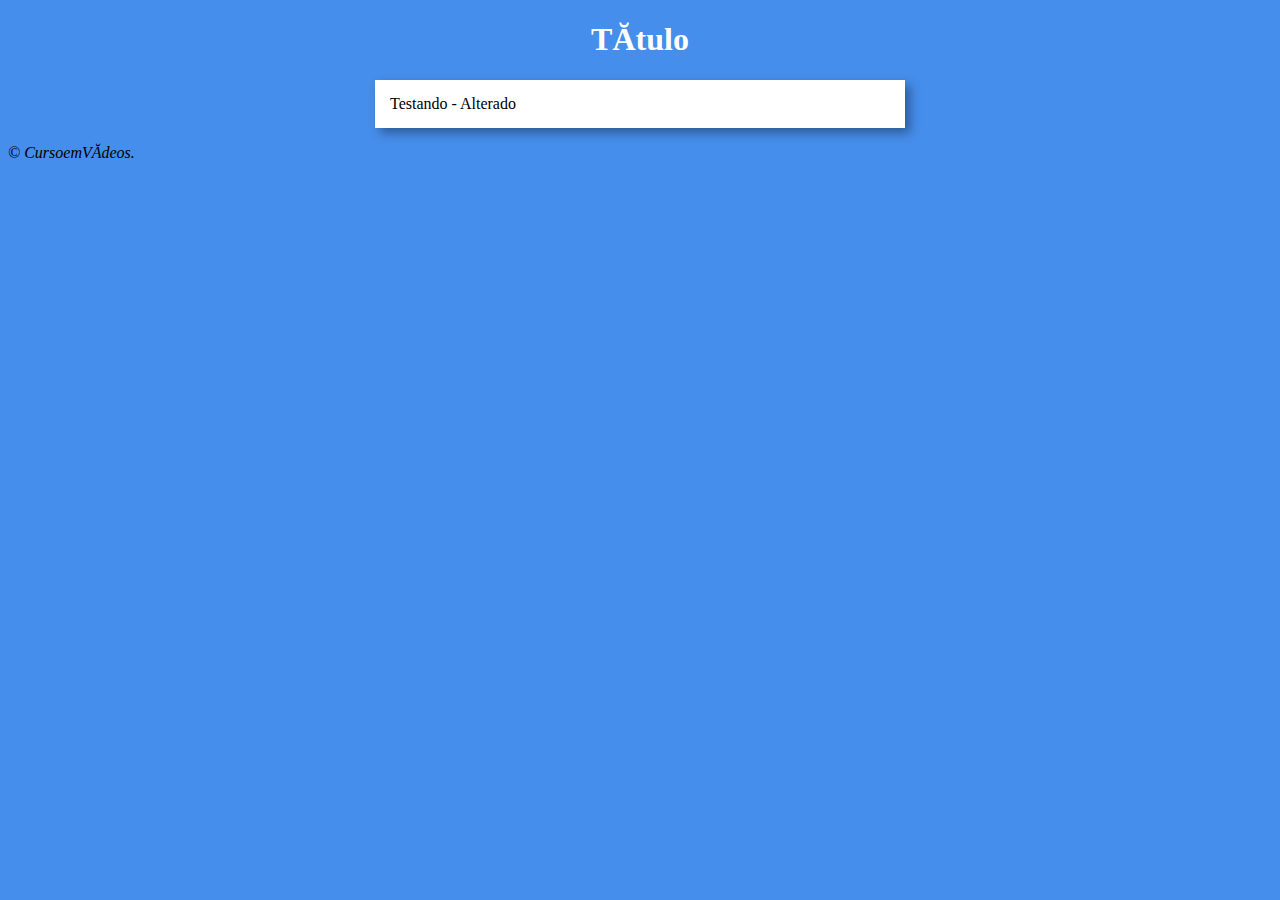
<file: ex02.html>
<!DOCTYPE html>
<html lang = "pt-br">
<head>
	<meta charset="UTR-8">
	<meta name="viewport" content="width-device-width, initial-scale=1.0΅>
	<meta http-equiv="X-UA-Compatible" content="ie=edge">
	<title> Modelo de Exercício </title>
	<link rel="stylesheet" href="estilo.css">

</head>
<body>
	<header>
		<h1>Título</h1>
	</header>
	<section>

		<div>
			Testando - Alterado
		</div>

		<div>
			
		</div>

	</section>
	<footer>
		 <p>&copy; CursoemVídeos. </p>
	</footer>
	<script src="script.js"></script>
</body>
</html>
</file>
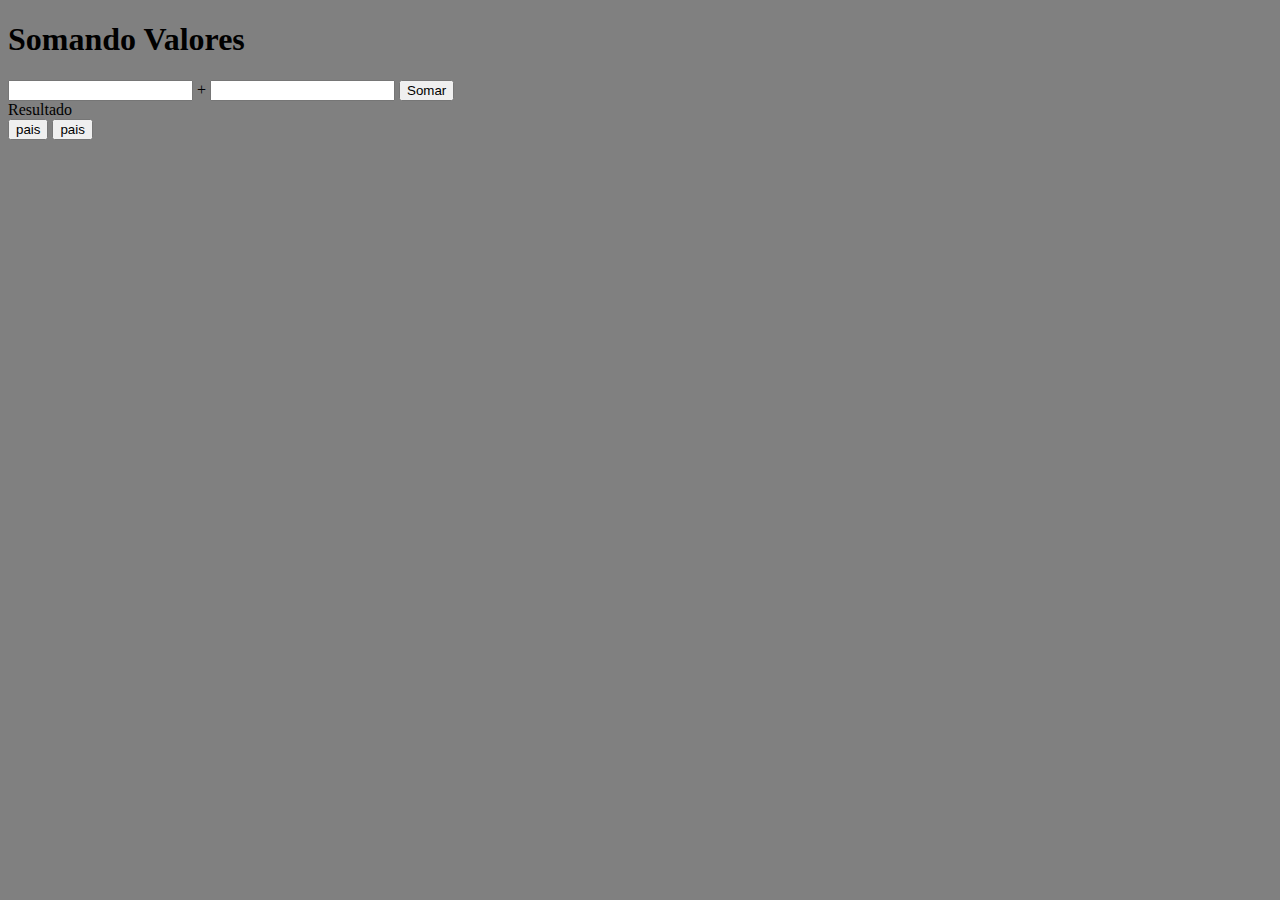
<file: index2.html>
<!DOCTYPE html>
<html lang="pt-BR">
	<head>
		<meta charset="UTF-8">
		<meta name="viewport" content="width=device-width, initial-scale=1.0">
		<meta http-equiv-"x-UA-Compatible" content="ie=edge">
		<title>Somando Números </title>
		<style>
			body{ 
				background: grey;
				}
		</style>
	</head>
	<body>
		<!-- Dentro do html -->
		<h1> Somando Valores </h1>
		<input type="number" name="txtn1" id="txtn1"=> + 
		<input type="number" name="txtn2" id="txtn2">
		<input type="button" value="Somar" onclick="somar()">
		<div id="res">Resultado</div>
		<!-- Função Script Somar -->
		<script>
			function somar(){  
				var tn1 = window.document.getElementById('txtn1');
				var tn2 = window.document.getElementById('txtn2');
				var res = window.document.getElementById('res');
				var n1 = Number(tn1.value);
				var n2 = Number(tn2.value);
				var s = n1 + n2;
				res.innerHTML = 'Soma'
			}
			</script>
			<input type="button" value="pais" onclick="funcao()">
			<script>
				function funcao(){ 
					var pais = 'EUA';
					console.log(`Vivendo em ${pais}`);
					if(pais == 'Brasil'){ 
						console.log('Voce e Brasileiro');
						}
					else { 
						console.log('Voce e Estrangeiro!');
						}
					}	
			</script>
	<input type="button" value="pais" onclick="funcao()">	
</body>
</html>
</file>
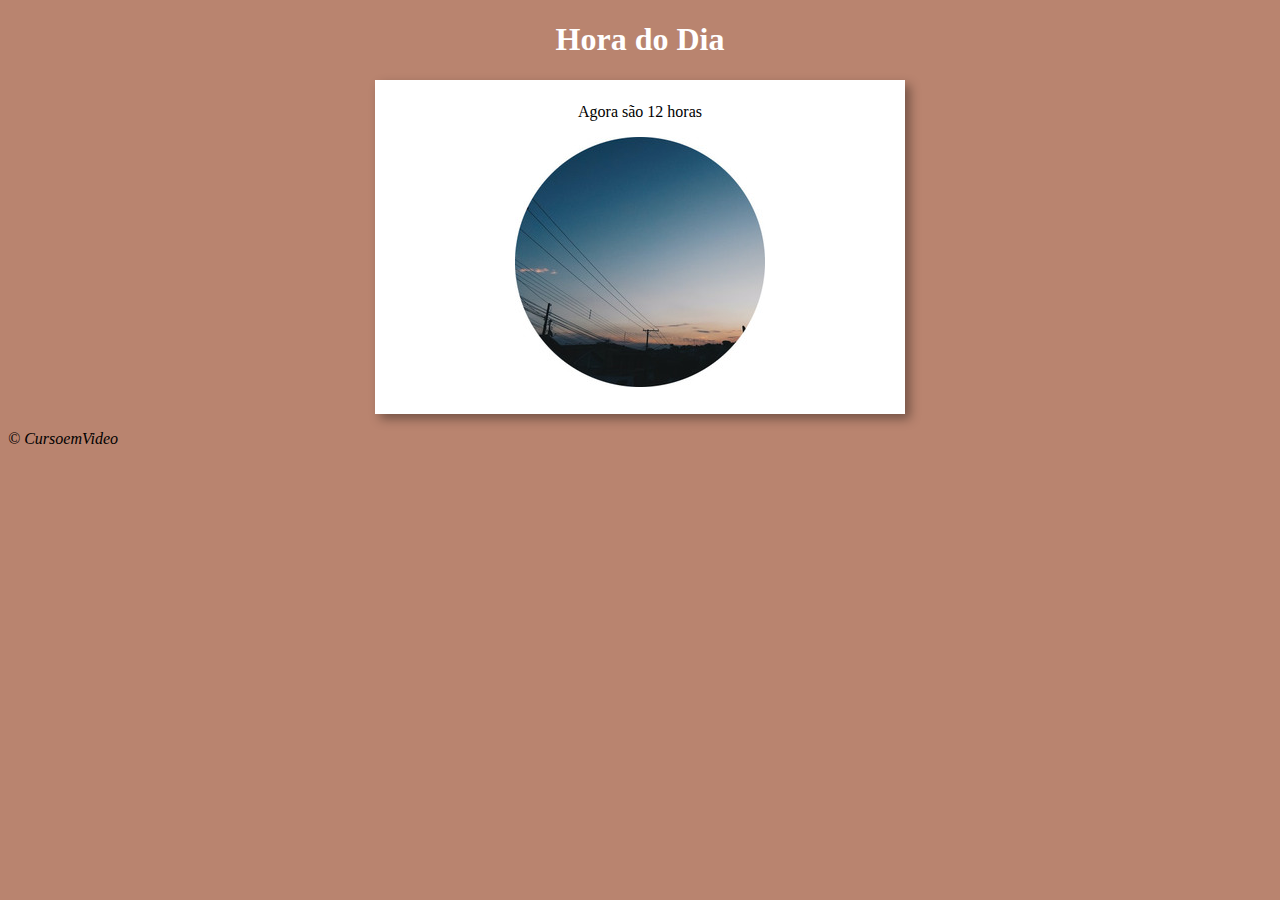
<file: ex014/ex02.html>
<!DOCTYPE html>
<html lang="pt-BR">
<head>
	<meta charset="UTF-8">
	<meta name="viewport" content="width-device-width, inicial-scale=1.0">
	<meta http-equiv="X-UA-Compatible" content="ie=edge">
	<title> Hora do Dia </title>
	<link rel="stylesheet" href="estilo.css">
</head>
<body onload="carregar()">
	<header>
		<h1> Hora do Dia </h1>
	</header>
	<section>
		<div id="msg">
			Não importa o que é escrito aqui.
			a variável msg é alterada no script.js.
		</div>
		<div id="foto">
			<img id="imagem" src="fototarde.jpg" alt="Foto do dia"> 
		</div>
	</section>
	<footer>
		<p>&copy; CursoemVideo </p>
	</footer>
	<script src="script.js"></script>
</body>
</html>
</file>
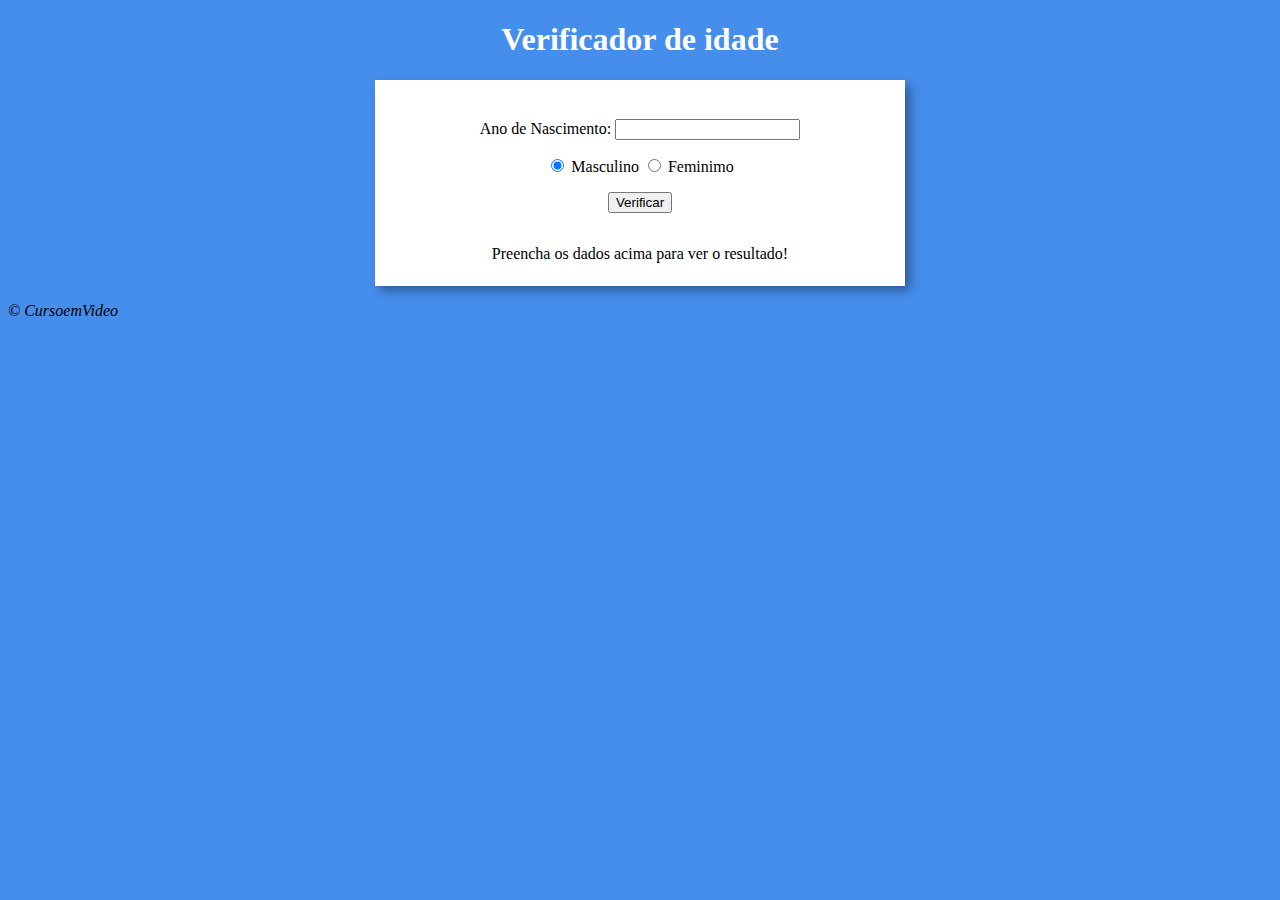
<file: modeloJS_identidade/ex02.html>
<!DOCTYPE html>
<html lang="pt-BR">
<head>
	<meta charset="UTF-8">
	<meta name="viewport" content="width-device-width, inicial-scale=1.0">
	<meta http-equiv="X-UA-Compatible" content="ie=edge">
	<title> Verificador de idade </title>
	<!-- chama o script css -->
	<link rel="stylesheet" href="estilo.css">
</head>
<body>
	<header>
		<h1> Verificador de idade </h1>
	</header>
	<section>
		<div>
			<p>Ano de Nascimento:
				<input type="number" name="txtano" id="txtano" min="0">	
			</p>
			<p> 
				<!-- marcacao masculino -->
				<input type="radio" name="radsex" id="mas" checked>
				<label for="mas">Masculino </label>
				<!-- Marcacao feminino -->
				<input type="radio" name="radsex" id="fem">
				<label for="fem">Feminimo</label>
			</p>
			<p>
				<input type="button" value="Verificar" onclick="verificar()">
			</p>
		</div>
		<div id="res">
				Preencha os dados acima para ver o resultado!
			</div>
	</section>
	<footer>
		<p>&copy; CursoemVideo </p>
	</footer>
	<!-- chamar o scrip.js -->
	<script src="script.js"></script>
</body>
</html>
</file>
<file: estilo.css>
/*
* Arquivo de configuração de estilo
*
*
*/
/* Configuracao do corpo  */
body { 
	background: rgb(70,142,236);
	font: normal 15pt, Arial;
	}

header{
	color: white;
	text-align: center;
	}

section{
	background: white;
	border-radiuns: 20px;
	padding: 15px;
	width: 500px;
	margin: auto;
	box-shadow: 5px 5px 10px rgba(0, 0, 0, 0.363); 
	}

footer{
	color: white
	text-align: center;
	font-style: italic;
	}
</file>
<file: ex014/estilo.css>
/*
* Arquivo de configuração de estilo
*
*
*/
/* Configuracao do corpo  */
body { 
	background: rgb(70,142,236);
	font: normal 15pt, Arial;
	}
/*Configuracao de cabecalho*/
header{
	color: white;
	text-align: center;
	}
/* Configuracao de secao*/
section{
	background: white;
	border-radiuns: 20px;
	padding: 15px;
	width: 500px;
	margin: auto;
	box-shadow: 5px 5px 10px rgba(0, 0, 0, 0.363); 
	}
/* configura de div*/
div{ 
	text-align: center;
	padding: 8px;
	}
/* Configuracao de roda pe*/
footer{
	color: white
	text-align: center;
	font-style: italic;
	}
</file>
<file: modeloJS_identidade/estilo.css>
/*
* Arquivo de configuração de estilo
*
*
*/
/* Configuracao do corpo  */
body { 
	background: rgb(70,142,236);
	font: normal 15pt, Arial;
	}

header{
	color: white;
	text-align: center;
	}

section{
	background: white;
	border-radiuns: 20px;
	padding: 15px;
	width: 500px;
	margin: auto;
	box-shadow: 5px 5px 10px rgba(0, 0, 0, 0.363); 
	}

div{ 
	text-align: center;
	padding: 8px;
	}

footer{
	color: white
	text-align: center;
	font-style: italic;
	}
</file>
